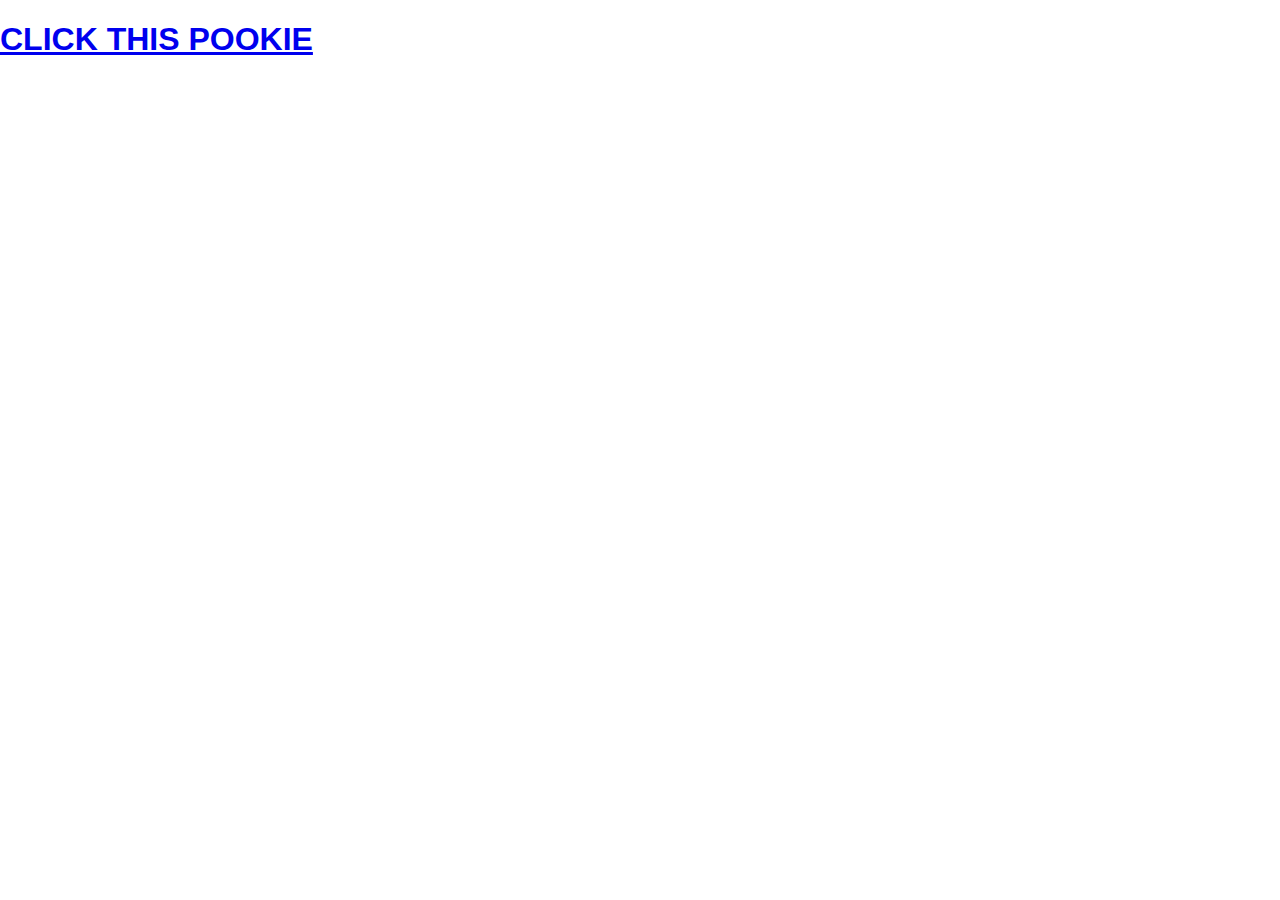
<file: index.html>
<!DOCTYPE html>
<html lang="en">
<head>
    <meta charset="UTF-8">
    <meta name="viewport" content="width=device-width, initial-scale=1.0">
    <title>HIII POOKIEEE</title>
    <link rel="stylesheet" href="style.css">
</head>
<body>
    <!-- Write your comments here <header>
        <nav>
            <ul>
                <li><a href="#home">Home</a></li>
                <li><a href="#about">About</a></li>
                <li><a href="#projects">Projects</a></li>
                <li><a href="#contact">Contact</a></li>
                <li><a href="./willYouBeMyValentine.html">Click this</li>
            </ul>
        </nav>
    </header>
    <main>
        <section id="home">
            <h1>Welcome to My Portfolio</h1>
            <p>This is a brief introduction about myself.</p>
        </section>
        <section id="about">
            <h2>About Me</h2>
            <p>Details about my background, skills, and experience.</p>
        </section>
        <section id="projects">
            <h2>Projects</h2>
            <p>Showcase of my projects with links and descriptions.</p>
        </section>
        <section id="contact">
            <h2>Contact</h2>
            <p>Ways to get in touch with me.</p>
        </section>
    </main>
    <footer>
        <p>&copy; 2025 S1ke</p>
    </footer> -->
    <h1><a href="./willYouBeMyValentine.html">CLICK THIS POOKIE</a></h1>
</body>
</html>
</file>
<file: style.css>
body {
    font-family: Arial, sans-serif;
    margin: 0;
    padding: 0;
    box-sizing: border-box;
}

header {
    background-color: #333;
    color: white;
    padding: 1rem 0;
}

nav ul {
    list-style: none;
    display: flex;
    justify-content: center;
    padding: 0;
}

nav ul li {
    margin: 0 1rem;
}

nav ul li a {
    color: white;
    text-decoration: none;
}

main {
    padding: 2rem;
}

section {
    margin-bottom: 2rem;
}

footer {
    background-color: #333;
    color: white;
    text-align: center;
    padding: 1rem 0;
    position: fixed;
    width: 100%;
    bottom: 0;
}
</file>
